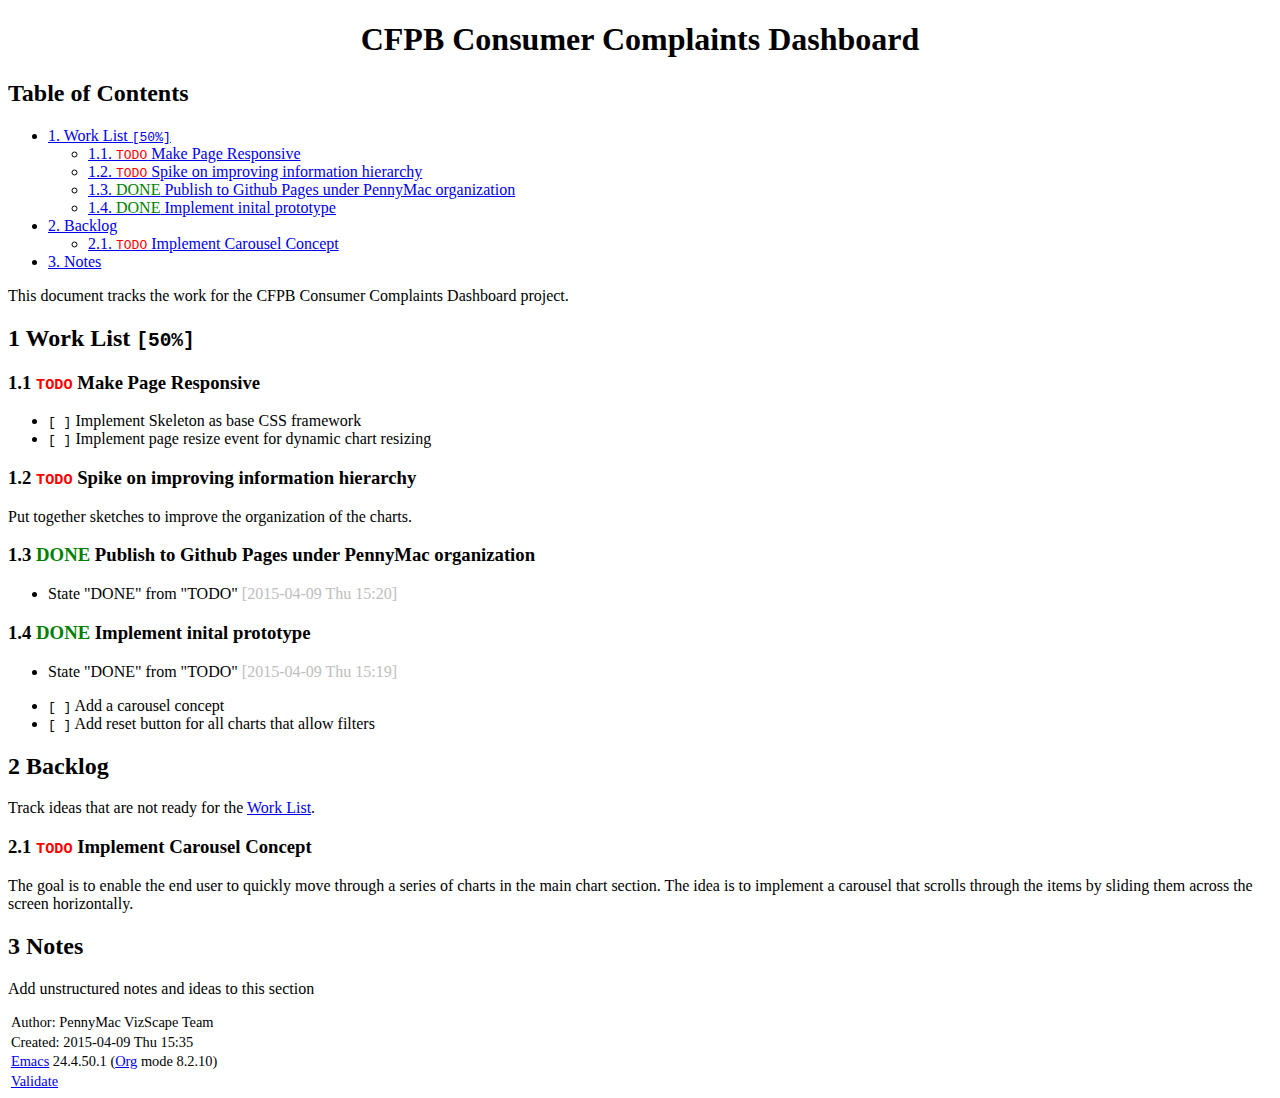
<file: project.html>
<?xml version="1.0" encoding="utf-8"?>
<!DOCTYPE html PUBLIC "-//W3C//DTD XHTML 1.0 Strict//EN"
"http://www.w3.org/TR/xhtml1/DTD/xhtml1-strict.dtd">
<html xmlns="http://www.w3.org/1999/xhtml" lang="en" xml:lang="en">
<head>
<title>CFPB Consumer Complaints Dashboard</title>
<!-- 2015-04-09 Thu 15:35 -->
<meta  http-equiv="Content-Type" content="text/html;charset=utf-8" />
<meta  name="generator" content="Org-mode" />
<meta  name="author" content="PennyMac VizScape Team" />
<style type="text/css">
 <!--/*--><![CDATA[/*><!--*/
  .title  { text-align: center; }
  .todo   { font-family: monospace; color: red; }
  .done   { color: green; }
  .tag    { background-color: #eee; font-family: monospace;
            padding: 2px; font-size: 80%; font-weight: normal; }
  .timestamp { color: #bebebe; }
  .timestamp-kwd { color: #5f9ea0; }
  .right  { margin-left: auto; margin-right: 0px;  text-align: right; }
  .left   { margin-left: 0px;  margin-right: auto; text-align: left; }
  .center { margin-left: auto; margin-right: auto; text-align: center; }
  .underline { text-decoration: underline; }
  #postamble p, #preamble p { font-size: 90%; margin: .2em; }
  p.verse { margin-left: 3%; }
  pre {
    border: 1px solid #ccc;
    box-shadow: 3px 3px 3px #eee;
    padding: 8pt;
    font-family: monospace;
    overflow: auto;
    margin: 1.2em;
  }
  pre.src {
    position: relative;
    overflow: visible;
    padding-top: 1.2em;
  }
  pre.src:before {
    display: none;
    position: absolute;
    background-color: white;
    top: -10px;
    right: 10px;
    padding: 3px;
    border: 1px solid black;
  }
  pre.src:hover:before { display: inline;}
  pre.src-sh:before    { content: 'sh'; }
  pre.src-bash:before  { content: 'sh'; }
  pre.src-emacs-lisp:before { content: 'Emacs Lisp'; }
  pre.src-R:before     { content: 'R'; }
  pre.src-perl:before  { content: 'Perl'; }
  pre.src-java:before  { content: 'Java'; }
  pre.src-sql:before   { content: 'SQL'; }

  table { border-collapse:collapse; }
  caption.t-above { caption-side: top; }
  caption.t-bottom { caption-side: bottom; }
  td, th { vertical-align:top;  }
  th.right  { text-align: center;  }
  th.left   { text-align: center;   }
  th.center { text-align: center; }
  td.right  { text-align: right;  }
  td.left   { text-align: left;   }
  td.center { text-align: center; }
  dt { font-weight: bold; }
  .footpara:nth-child(2) { display: inline; }
  .footpara { display: block; }
  .footdef  { margin-bottom: 1em; }
  .figure { padding: 1em; }
  .figure p { text-align: center; }
  .inlinetask {
    padding: 10px;
    border: 2px solid gray;
    margin: 10px;
    background: #ffffcc;
  }
  #org-div-home-and-up
   { text-align: right; font-size: 70%; white-space: nowrap; }
  textarea { overflow-x: auto; }
  .linenr { font-size: smaller }
  .code-highlighted { background-color: #ffff00; }
  .org-info-js_info-navigation { border-style: none; }
  #org-info-js_console-label
    { font-size: 10px; font-weight: bold; white-space: nowrap; }
  .org-info-js_search-highlight
    { background-color: #ffff00; color: #000000; font-weight: bold; }
  /*]]>*/-->
</style>
<link rel="stylesheet" type="text/css" href="http://orgmode.org/worg/style/worg.css"/>
<script type="text/javascript">
/*
@licstart  The following is the entire license notice for the
JavaScript code in this tag.

Copyright (C) 2012-2013 Free Software Foundation, Inc.

The JavaScript code in this tag is free software: you can
redistribute it and/or modify it under the terms of the GNU
General Public License (GNU GPL) as published by the Free Software
Foundation, either version 3 of the License, or (at your option)
any later version.  The code is distributed WITHOUT ANY WARRANTY;
without even the implied warranty of MERCHANTABILITY or FITNESS
FOR A PARTICULAR PURPOSE.  See the GNU GPL for more details.

As additional permission under GNU GPL version 3 section 7, you
may distribute non-source (e.g., minimized or compacted) forms of
that code without the copy of the GNU GPL normally required by
section 4, provided you include this license notice and a URL
through which recipients can access the Corresponding Source.


@licend  The above is the entire license notice
for the JavaScript code in this tag.
*/
<!--/*--><![CDATA[/*><!--*/
 function CodeHighlightOn(elem, id)
 {
   var target = document.getElementById(id);
   if(null != target) {
     elem.cacheClassElem = elem.className;
     elem.cacheClassTarget = target.className;
     target.className = "code-highlighted";
     elem.className   = "code-highlighted";
   }
 }
 function CodeHighlightOff(elem, id)
 {
   var target = document.getElementById(id);
   if(elem.cacheClassElem)
     elem.className = elem.cacheClassElem;
   if(elem.cacheClassTarget)
     target.className = elem.cacheClassTarget;
 }
/*]]>*///-->
</script>
</head>
<body>
<div id="content">
<h1 class="title">CFPB Consumer Complaints Dashboard</h1>
<div id="table-of-contents">
<h2>Table of Contents</h2>
<div id="text-table-of-contents">
<ul>
<li><a href="#sec-1">1. Work List <code>[50%]</code></a>
<ul>
<li><a href="#sec-1-1">1.1. <span class="todo TODO">TODO</span> Make Page Responsive</a></li>
<li><a href="#sec-1-2">1.2. <span class="todo TODO">TODO</span> Spike on improving information hierarchy</a></li>
<li><a href="#sec-1-3">1.3. <span class="done DONE">DONE</span> Publish to Github Pages under PennyMac organization</a></li>
<li><a href="#sec-1-4">1.4. <span class="done DONE">DONE</span> Implement inital prototype</a></li>
</ul>
</li>
<li><a href="#sec-2">2. Backlog</a>
<ul>
<li><a href="#sec-2-1">2.1. <span class="todo TODO">TODO</span> Implement Carousel Concept</a></li>
</ul>
</li>
<li><a href="#sec-3">3. Notes</a></li>
</ul>
</div>
</div>
<p>
This document tracks the work for the CFPB Consumer Complaints Dashboard project.
</p>

<div id="outline-container-sec-1" class="outline-2">
<h2 id="sec-1"><span class="section-number-2">1</span> Work List <code>[50%]</code></h2>
<div class="outline-text-2" id="text-1">
</div><div id="outline-container-sec-1-1" class="outline-3">
<h3 id="sec-1-1"><span class="section-number-3">1.1</span> <span class="todo TODO">TODO</span> Make Page Responsive</h3>
<div class="outline-text-3" id="text-1-1">
<ul class="org-ul">
<li><code>[&#xa0;]</code> Implement Skeleton as base CSS framework
</li>
<li><code>[&#xa0;]</code> Implement page resize event for dynamic chart resizing
</li>
</ul>
</div>
</div>

<div id="outline-container-sec-1-2" class="outline-3">
<h3 id="sec-1-2"><span class="section-number-3">1.2</span> <span class="todo TODO">TODO</span> Spike on improving information hierarchy</h3>
<div class="outline-text-3" id="text-1-2">
<p>
Put together sketches to improve the organization of the charts.
</p>
</div>
</div>
<div id="outline-container-sec-1-3" class="outline-3">
<h3 id="sec-1-3"><span class="section-number-3">1.3</span> <span class="done DONE">DONE</span> Publish to Github Pages under PennyMac organization</h3>
<div class="outline-text-3" id="text-1-3">
<ul class="org-ul">
<li>State "DONE"       from "TODO"       <span class="timestamp-wrapper"><span class="timestamp">[2015-04-09 Thu 15:20]</span></span>
</li>
</ul>
</div>
</div>
<div id="outline-container-sec-1-4" class="outline-3">
<h3 id="sec-1-4"><span class="section-number-3">1.4</span> <span class="done DONE">DONE</span> Implement inital prototype</h3>
<div class="outline-text-3" id="text-1-4">
<ul class="org-ul">
<li>State "DONE"       from "TODO"       <span class="timestamp-wrapper"><span class="timestamp">[2015-04-09 Thu 15:19]</span></span>
</li>
</ul>





<ul class="org-ul">
<li><code>[&#xa0;]</code> Add a carousel concept
</li>
<li><code>[&#xa0;]</code> Add reset button for all charts that allow filters
</li>
</ul>
</div>
</div>
</div>

<div id="outline-container-sec-2" class="outline-2">
<h2 id="sec-2"><span class="section-number-2">2</span> Backlog</h2>
<div class="outline-text-2" id="text-2">
<p>
Track ideas that are not ready for the <a href="#sec-1">Work List</a>.
</p>
</div>

<div id="outline-container-sec-2-1" class="outline-3">
<h3 id="sec-2-1"><span class="section-number-3">2.1</span> <span class="todo TODO">TODO</span> Implement Carousel Concept</h3>
<div class="outline-text-3" id="text-2-1">
<p>
The goal is to enable the end user to quickly move through a series of charts in the main chart section. The idea
is to implement a carousel that scrolls through the items by sliding them across the screen horizontally.
</p>
</div>
</div>
</div>

<div id="outline-container-sec-3" class="outline-2">
<h2 id="sec-3"><span class="section-number-2">3</span> Notes</h2>
<div class="outline-text-2" id="text-3">
<p>
Add unstructured notes and ideas to this section
</p>
</div>
</div>
</div>
<div id="postamble" class="status">
<p class="author">Author: PennyMac VizScape Team</p>
<p class="date">Created: 2015-04-09 Thu 15:35</p>
<p class="creator"><a href="http://www.gnu.org/software/emacs/">Emacs</a> 24.4.50.1 (<a href="http://orgmode.org">Org</a> mode 8.2.10)</p>
<p class="validation"><a href="http://validator.w3.org/check?uri=referer">Validate</a></p>
</div>
</body>
</html>
</file>
